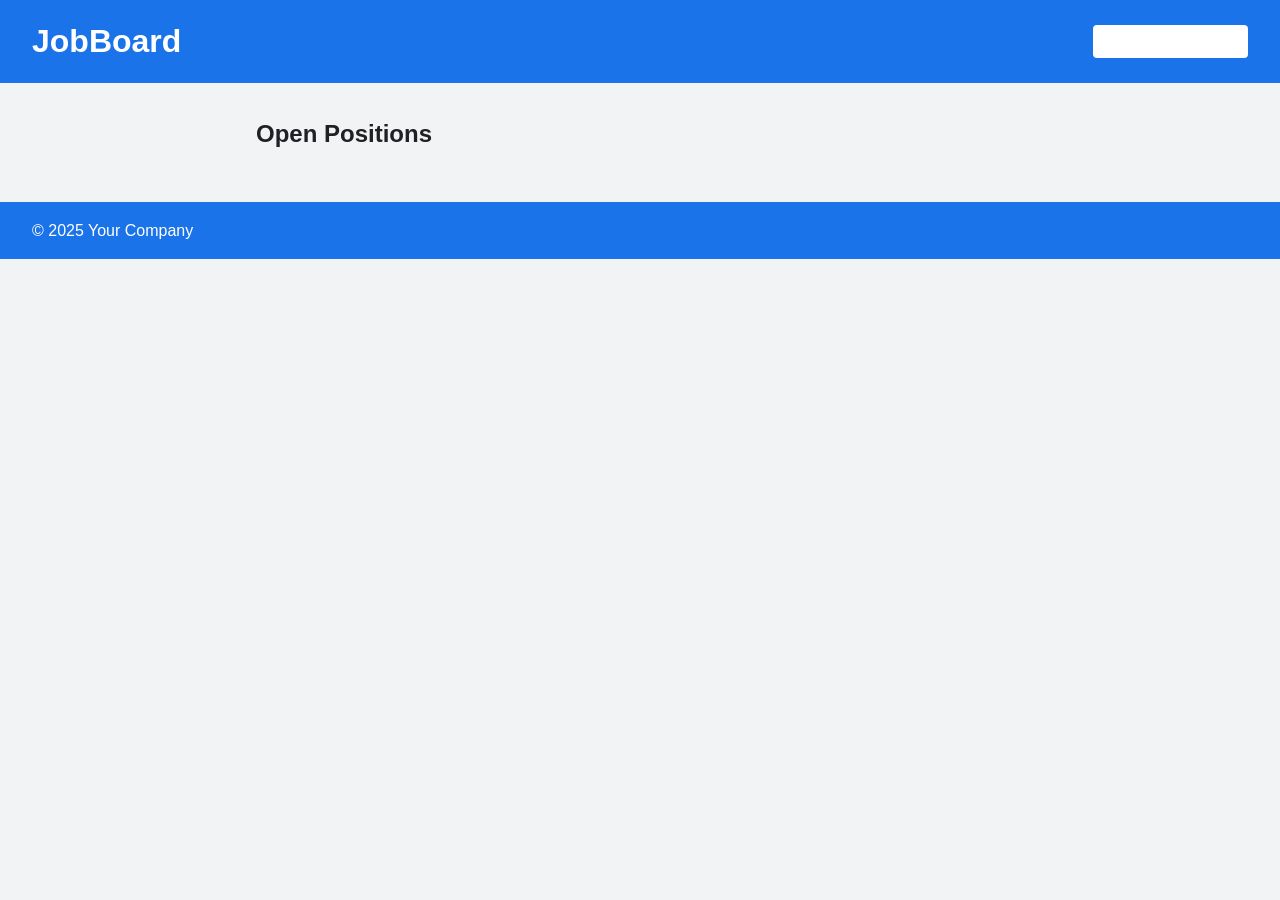
<file: index.html>
<!DOCTYPE html>
<html lang="en">
<head>
  <meta charset="UTF-8" />
  <meta name="viewport" content="width=device-width, initial-scale=1.0"/>
  <title>Serverless Job Board</title>
  <link rel="stylesheet" href="styles.css"/>
</head>
<body>
  <header class="site-header">
    <h1><a href="/">JobBoard</a></h1>
    <nav>
      <a href="portal.html" class="btn">Employer Portal</a>
    </nav>
  </header>

  <main>
    <section class="jobs-section">
      <h2>Open Positions</h2>
      <div id="jobs-container" class="jobs-grid">
        <!-- Job cards will be injected here -->
      </div>
    </section>
  </main>

  <footer class="site-footer">
    <p>© 2025 Your Company</p>
  </footer>

  <script src="app.js"></script>
</body>
</html>
</file>
<file: styles.css>
:root {
    --primary: #1a73e8;
    --dark: #202124;
    --light: #f1f3f4;
    --font-sans: 'Segoe UI', Tahoma, sans-serif;
  }
  * { box-sizing: border-box; margin: 0; padding: 0; }
  body {
    font-family: var(--font-sans);
    background: var(--light);
    color: var(--dark);
    line-height: 1.6;
  }
  .site-header, .site-footer {
    background: var(--primary);
    color: #fff;
    padding: 1rem 2rem;
    display: flex;
    align-items: center;
    justify-content: space-between;
  }
  .site-header a, .site-footer a { color: #fff; text-decoration: none; }
  .btn {
    background: #fff;
    color: var(--primary);
    padding: 0.5rem 1rem;
    border-radius: 4px;
    text-decoration: none;
    font-weight: bold;
  }
  .jobs-section {
    max-width: 800px;
    margin: 2rem auto;
    padding: 0 1rem;
  }
  .jobs-grid {
    display: grid;
    grid-template-columns: repeat(auto-fill,minmax(250px,1fr));
    gap: 1rem;
    margin-top: 1rem;
  }
  .job-card {
    background: #fff;
    border-radius: 6px;
    padding: 1rem;
    box-shadow: 0 2px 6px rgba(0,0,0,0.1);
  }
  .job-card h3 { margin-bottom: 0.5rem; }
  .job-card p { margin-bottom: 0.75rem; color: #555; }
  .job-card a.apply-btn {
    display: inline-block;
    background: var(--primary);
    color: #fff;
    padding: 0.5rem 0.75rem;
    border-radius: 4px;
    text-decoration: none;
    font-size: 0.9rem;
  }
</file>
